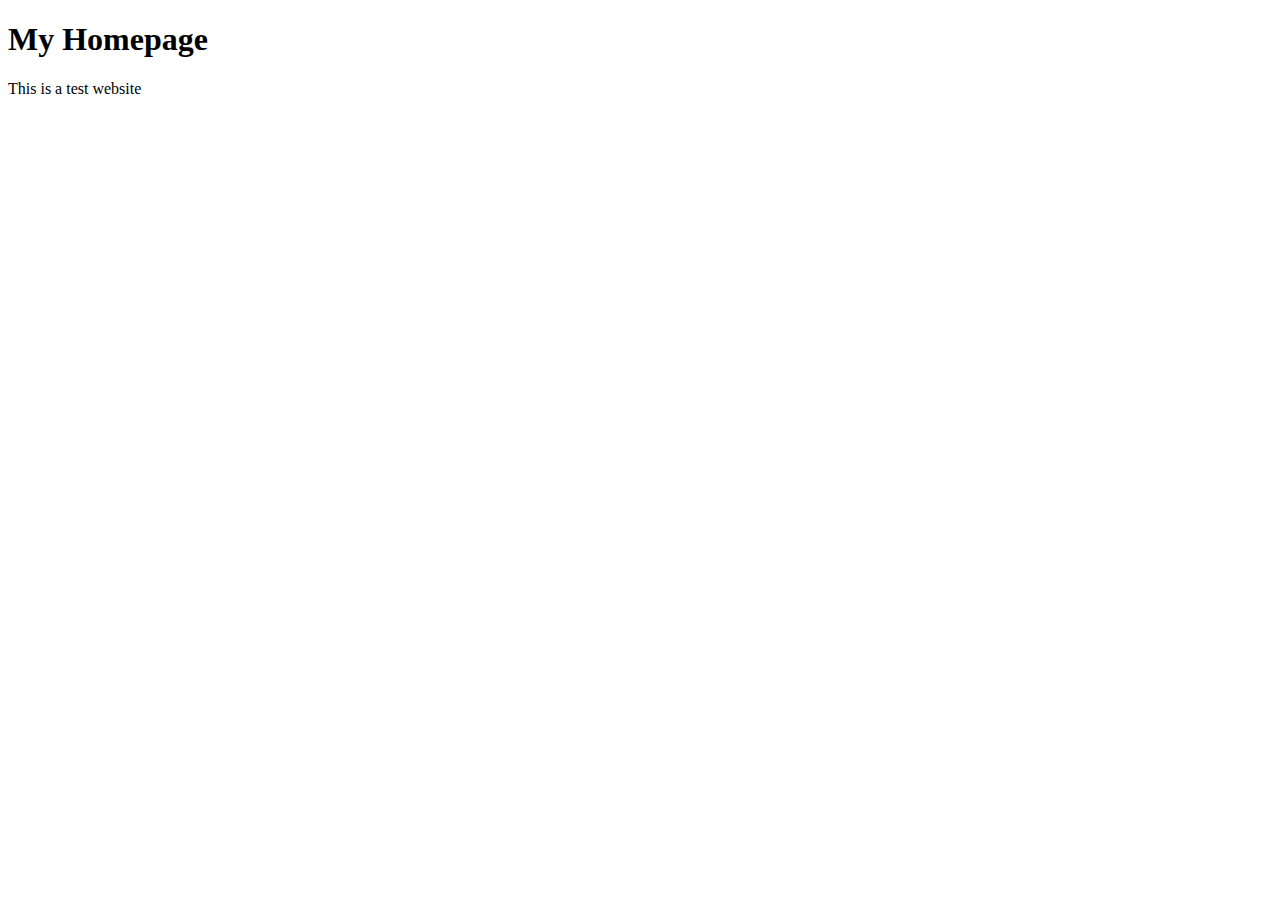
<file: personal_site/templates/index.html>
<!DOCTYPE html>
<html lang="es" dir="ltr">
  <head>
    <meta charset="utf-8">
    <title>My First Page with Python</title>
  </head>
  <body>
    <h1>My Homepage</h1>
    <p>
      This is a test website
    </p>
  </body>
</html>
</file>
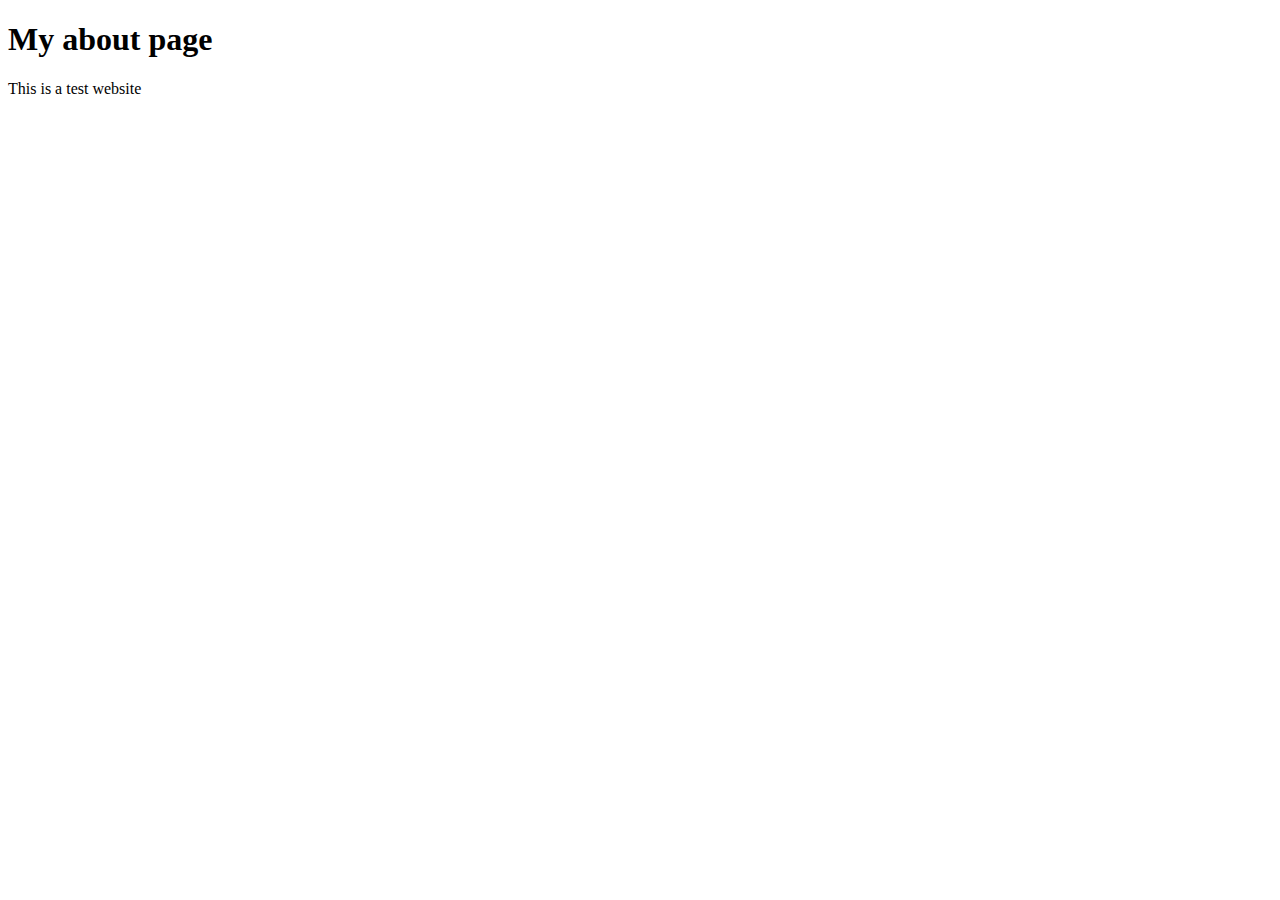
<file: personal_site/templates/about.html>
<!DOCTYPE html>
<html lang="es" dir="ltr">
  <head>
    <meta charset="utf-8">
    <title>My First Page with Python</title>
  </head>
  <body>
    <h1>My about page</h1>
    <p>
      This is a test website
    </p>
  </body>
</html>
</file>
